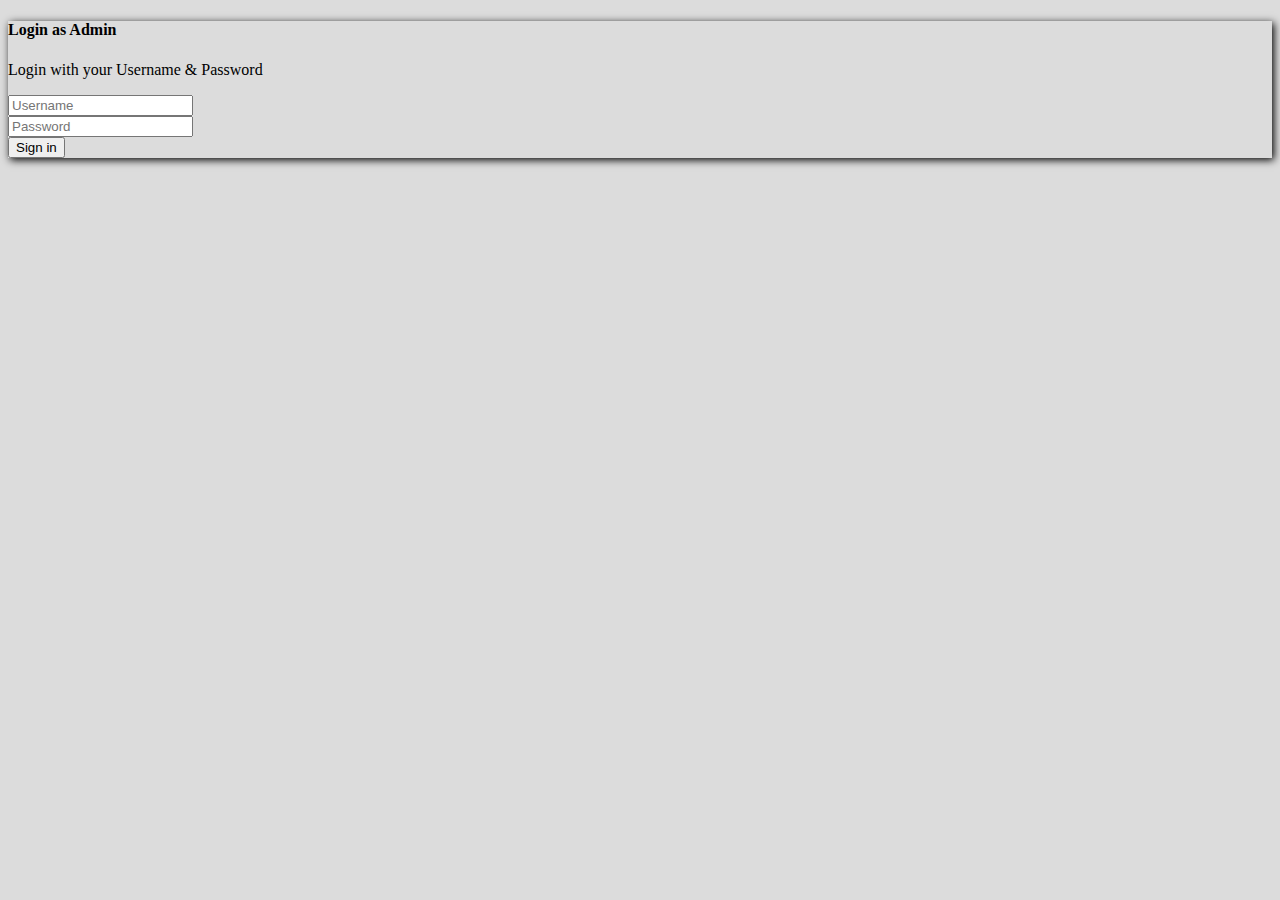
<file: index.html>
<!doctype html>
<html lang="en">

  <head>

    <!-- Required meta tags -->
    <meta charset="utf-8">
    <meta name="viewport" content="width=device-width, initial-scale=1, shrink-to-fit=no">

    <!-- Bootstrap CSS -->
    <link rel="stylesheet" href="https://cdn.jsdelivr.net/npm/bootstrap@4.5.3/dist/css/bootstrap.min.css" integrity="sha384-TX8t27EcRE3e/ihU7zmQxVncDAy5uIKz4rEkgIXeMed4M0jlfIDPvg6uqKI2xXr2" crossorigin="anonymous">
    <link rel="stylesheet" href="CSS/style.css">

    <title>Login</title>

  </head>

  <body> 

    <div class="container">
        <div class="row justify-content-center mt-5">
            <div class="col-lg-4 col-md-4">
                <div class="card bx">
                    <div class="card-body">
                        <div class="card-title">
                            <h4>Login as Admin</h4>
                            <p class="card-text small text-muted">Login with your Username &amp; Password </p>
                            <form>
                                <div class="mb-3">
                                    <input type="text" class="form-control form-control-sm" placeholder="Username" required>
                                </div>
                                <div class="mb-3">
                                    <input type="password" class="form-control form-control-sm" placeholder="Password" required>
                                </div>
                                <div class="mb-3">
                                    <input type="submit" class="btn btn-block btn-sm btn-success" value="Sign in">
                                </div>
                            </form>
                        </div>
                    </div>
                </div>
            </div>
        </div>
    </div>
    

    <!-- Optional JavaScript; choose one of the two! -->

    <!-- Option 1: jQuery and Bootstrap Bundle (includes Popper) -->
    <script src="https://code.jquery.com/jquery-3.5.1.slim.min.js" integrity="sha384-DfXdz2htPH0lsSSs5nCTpuj/zy4C+OGpamoFVy38MVBnE+IbbVYUew+OrCXaRkfj" crossorigin="anonymous"></script>
    <script src="https://cdn.jsdelivr.net/npm/bootstrap@4.5.3/dist/js/bootstrap.bundle.min.js" integrity="sha384-ho+j7jyWK8fNQe+A12Hb8AhRq26LrZ/JpcUGGOn+Y7RsweNrtN/tE3MoK7ZeZDyx" crossorigin="anonymous"></script>

    <!-- Option 2: jQuery, Popper.js, and Bootstrap JS
    <script src="https://code.jquery.com/jquery-3.5.1.slim.min.js" integrity="sha384-DfXdz2htPH0lsSSs5nCTpuj/zy4C+OGpamoFVy38MVBnE+IbbVYUew+OrCXaRkfj" crossorigin="anonymous"></script>
    <script src="https://cdn.jsdelivr.net/npm/popper.js@1.16.1/dist/umd/popper.min.js" integrity="sha384-9/reFTGAW83EW2RDu2S0VKaIzap3H66lZH81PoYlFhbGU+6BZp6G7niu735Sk7lN" crossorigin="anonymous"></script>
    <script src="https://cdn.jsdelivr.net/npm/bootstrap@4.5.3/dist/js/bootstrap.min.js" integrity="sha384-w1Q4orYjBQndcko6MimVbzY0tgp4pWB4lZ7lr30WKz0vr/aWKhXdBNmNb5D92v7s" crossorigin="anonymous"></script>
    -->

  </body>

</html>
</file>
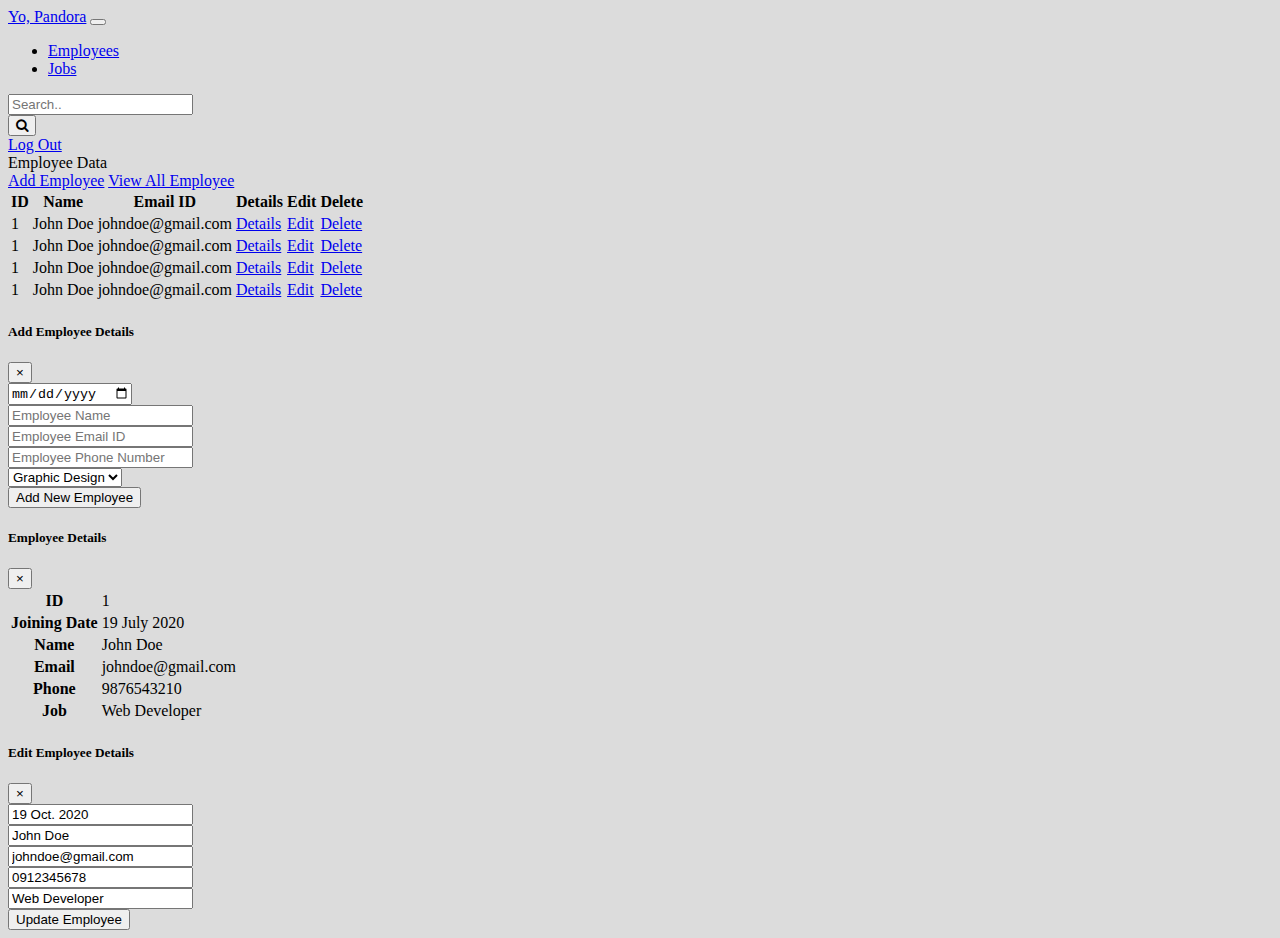
<file: employees-list.html>
<!DOCTYPE html>
<html lang="en">
  <head>
    <!-- Required meta tags -->
    <meta charset="utf-8" />
    <meta
      name="viewport"
      content="width=device-width, initial-scale=1, shrink-to-fit=no"
    />

    <!-- Bootstrap CSS -->
    <link
      rel="stylesheet"
      href="https://cdn.jsdelivr.net/npm/bootstrap@4.5.3/dist/css/bootstrap.min.css"
      integrity="sha384-TX8t27EcRE3e/ihU7zmQxVncDAy5uIKz4rEkgIXeMed4M0jlfIDPvg6uqKI2xXr2"
      crossorigin="anonymous"
    />
    <link
      rel="stylesheet"
      href="https://stackpath.bootstrapcdn.com/font-awesome/4.7.0/css/font-awesome.min.css"
    />
    <link rel="stylesheet" href="CSS/style.css" />

    <title>Employees List</title>
  </head>

  <body>
    <!--nav -->
    <nav class="navbar navbar-expand-lg navbar-dark bg-dark">
      <a class="navbar-brand" href="dash.html">Yo, Pandora</a>
      <button
        class="navbar-toggler"
        type="button"
        data-toggle="collapse"
        data-target="#navbarSupportedContent"
        aria-controls="navbarSupportedContent"
        aria-expanded="false"
        aria-label="Toggle navigation"
      >
        <span class="navbar-toggler-icon"></span>
      </button>

      <div class="collapse navbar-collapse" id="navbarSupportedContent">
        <ul class="navbar-nav mr-auto">
          <li class="nav-item">
            <a class="nav-link" href="employees-list.html"
              >Employees <span class="sr-only">(current)</span></a
            >
          </li>
          <li class="nav-item">
            <a class="nav-link" href="jobs-list.html">Jobs</a>
          </li>
        </ul>
        <form class="form-inline my-2 my-lg-0">
          <div class="input-group">
            <input
              type="search"
              class="form-control form-control-sm"
              placeholder="Search.."
              aria-label="Recipient's username"
              aria-describedby="button-addon2"
            />
            <div class="input-group-append">
              <button
                class="btn btn-sm btn-success"
                type="submit"
                id="button-addon2"
              >
                <i class="fa fa-search"></i>
              </button>
            </div>
          </div>
        </form>

        <a href="index.html" class="ml-3 btn btn-sm btn-warning">Log Out</a>
      </div>
    </nav>
    <!-- nav -->

    <!-- dashboard content -->
    <div class="container-fluid">
      <div class="row mt-3">
        <div class="col-lg-3 md-3">
          <div class="list-group small">
            <div class="list-group-item active">Employee Data</div>
            <a
              href="#"
              class="list-group-item"
              data-toggle="modal"
              data-target="#add_employee"
              >Add Employee</a
            >
            <a href="employees-list.html" class="list-group-item"
              >View All Employee</a
            >
          </div>
        </div>
        <div class="col-lg-9 col-md-9">
          <table class="table table-striped table-hover bg-light small">
            <thead class="thead-dark">
              <tr>
                <th>ID</th>
                <th>Name</th>
                <th>Email ID</th>
                <th>Details</th>
                <th>Edit</th>
                <th>Delete</th>
              </tr>
            </thead>
            <tr>
              <td>1</td>
              <td>John Doe</td>
              <td>johndoe@gmail.com</td>
              <td>
                <a
                  href="3"
                  data-toggle="modal"
                  data-target="#employee_details1"
                  class="btn btn-sm btn-block btn-info"
                  >Details</a
                >
              </td>
              <td>
                <a
                  href="3"
                  data-toggle="modal"
                  data-target="#employee_edit_details1"
                  class="btn btn-sm btn-block btn-warning"
                  >Edit</a
                >
              </td>
              <td>
                <a
                  href="#"
                  class="btn btn-sm btn-block btn-danger"
                  onclick="confirm('Are you sure you want to delete \'John Doe\'?');"
                  >Delete</a
                >
              </td>
            </tr>
            <tr>
              <td>1</td>
              <td>John Doe</td>
              <td>johndoe@gmail.com</td>
              <td>
                <a
                  href="3"
                  data-toggle="modal"
                  data-target="#add_employee"
                  class="btn btn-sm btn-block btn-info"
                  >Details</a
                >
              </td>
              <td>
                <a href="3" class="btn btn-sm btn-block btn-warning">Edit</a>
              </td>
              <td>
                <a href="3" class="btn btn-sm btn-block btn-danger">Delete</a>
              </td>
            </tr>
            <tr>
              <td>1</td>
              <td>John Doe</td>
              <td>johndoe@gmail.com</td>
              <td>
                <a
                  href="3"
                  data-toggle="modal"
                  data-target="#add_employee"
                  class="btn btn-sm btn-block btn-info"
                  >Details</a
                >
              </td>
              <td>
                <a href="3" class="btn btn-sm btn-block btn-warning">Edit</a>
              </td>
              <td>
                <a href="3" class="btn btn-sm btn-block btn-danger">Delete</a>
              </td>
            </tr>
            <tr>
              <td>1</td>
              <td>John Doe</td>
              <td>johndoe@gmail.com</td>
              <td>
                <a
                  href="3"
                  data-toggle="modal"
                  data-target="#add_employee"
                  class="btn btn-sm btn-block btn-info"
                  >Details</a
                >
              </td>
              <td>
                <a href="3" class="btn btn-sm btn-block btn-warning">Edit</a>
              </td>
              <td>
                <a href="3" class="btn btn-sm btn-block btn-danger">Delete</a>
              </td>
            </tr>
          </table>
        </div>
      </div>
    </div>
    <!-- dashboard content -->

    <!-- Add Employee Modal -->
    <div
      class="modal fade"
      id="add_employee"
      tabindex="-1"
      aria-labelledby="add_employee"
      aria-hidden="true"
    >
      <div class="modal-dialog">
        <div class="modal-content">
          <div class="modal-header">
            <h5 class="modal-title" id="exampleModalLabel">
              Add Employee Details
            </h5>
            <button
              type="button"
              class="close"
              data-dismiss="modal"
              aria-label="Close"
            >
              <span aria-hidden="true">&times;</span>
            </button>
          </div>
          <div class="modal-body">
            <form>
              <div class="mb-3">
                <input
                  type="date"
                  class="form-control form-control-sm"
                  required
                />
              </div>
              <div class="mb-3">
                <input
                  type="text"
                  class="form-control form-control-sm"
                  placeholder="Employee Name "
                  required
                />
              </div>
              <div class="mb-3">
                <input
                  type="email"
                  class="form-control form-control-sm"
                  placeholder="Employee Email ID "
                  required
                />
              </div>
              <div class="mb-3">
                <input
                  type="tel"
                  class="form-control form-control-sm"
                  placeholder="Employee Phone Number "
                  required
                />
              </div>
              <div class="mb-3">
                <select class="form-control form-control-sm">
                  <option value="Graphic Design">Graphic Design</option>
                  <option value="Web Designer">Web Designer</option>
                  <option value="Web Developer">Web Developer</option>
                </select>
              </div>
              <div class="mb-3">
                <button type="submit" class="btn btn-sm btn-success btn-block">
                  Add New Employee
                </button>
              </div>
            </form>
          </div>
        </div>
      </div>
    </div>
    <!-- Add Employee Modal -->

    <!-- Details Modal -->
    <div
      class="modal fade"
      id="employee_details1"
      tabindex="-1"
      aria-labelledby="employee_details1"
      aria-hidden="true"
    >
      <div class="modal-dialog">
        <div class="modal-content">
          <div class="modal-header">
            <h5 class="modal-title" id="exampleModalLabel">Employee Details</h5>
            <button
              type="button"
              class="close"
              data-dismiss="modal"
              aria-label="Close"
            >
              <span aria-hidden="true">&times;</span>
            </button>
          </div>
          <table class="table table-bordered">
            <tr>
              <th>ID</th>
              <td>1</td>
            </tr>
            <tr>
              <th>Joining Date</th>
              <td>19 July 2020</td>
            </tr>
            <tr>
              <th>Name</th>
              <td>John Doe</td>
            </tr>
            <tr>
              <th>Email</th>
              <td>johndoe@gmail.com</td>
            </tr>
            <tr>
              <th>Phone</th>
              <td>9876543210</td>
            </tr>
            <tr>
              <th>Job</th>
              <td>Web Developer</td>
            </tr>
          </table>
        </div>
      </div>
    </div>
    <!-- Details Modal -->

    <!-- Edit Employee Details -->
    <div
      class="modal fade"
      id="employee_edit_details1"
      tabindex="-1"
      aria-labelledby="employee_edit_details1"
      aria-hidden="true"
    >
      <div class="modal-dialog">
        <div class="modal-content">
          <div class="modal-header">
            <h5 class="modal-title" id="exampleModalLabel">
              Edit Employee Details
            </h5>
            <button
              type="button"
              class="close"
              data-dismiss="modal"
              aria-label="Close"
            >
              <span aria-hidden="true">&times;</span>
            </button>
          </div>
          <div class="modal-body">
            <form>
              <div class="mb-3">
                <input
                  type="text"
                  class="form-control form-control-sm"
                  value="19 Oct. 2020"
                  required
                />
              </div>
              <div class="mb-3">
                <input
                  type="text"
                  class="form-control form-control-sm"
                  value="John Doe"
                  required
                />
              </div>
              <div class="mb-3">
                <input
                  type="email"
                  class="form-control form-control-sm"
                  value="johndoe@gmail.com"
                  required
                />
              </div>
              <div class="mb-3">
                <input
                  type="tel"
                  class="form-control form-control-sm"
                  value="0912345678"
                  required
                />
              </div>
              <div class="mb-3">
                <input
                  type="text"
                  class="form-control form-control-sm"
                  value="Web Developer"
                  required
                />
              </div>
              <div class="mb-3">
                <button type="submit" class="btn btn-sm btn-success btn-block">
                  Update Employee
                </button>
              </div>
            </form>
          </div>
        </div>
      </div>
    </div>
    <!-- Edit Employee Details -->

    <!-- Optional JavaScript; choose one of the two! -->

    <!-- Option 1: jQuery and Bootstrap Bundle (includes Popper) -->
    <script
      src="https://code.jquery.com/jquery-3.5.1.slim.min.js"
      integrity="sha384-DfXdz2htPH0lsSSs5nCTpuj/zy4C+OGpamoFVy38MVBnE+IbbVYUew+OrCXaRkfj"
      crossorigin="anonymous"
    ></script>
    <script
      src="https://cdn.jsdelivr.net/npm/bootstrap@4.5.3/dist/js/bootstrap.bundle.min.js"
      integrity="sha384-ho+j7jyWK8fNQe+A12Hb8AhRq26LrZ/JpcUGGOn+Y7RsweNrtN/tE3MoK7ZeZDyx"
      crossorigin="anonymous"
    ></script>

    <!-- Option 2: jQuery, Popper.js, and Bootstrap JS
    <script src="https://code.jquery.com/jquery-3.5.1.slim.min.js" integrity="sha384-DfXdz2htPH0lsSSs5nCTpuj/zy4C+OGpamoFVy38MVBnE+IbbVYUew+OrCXaRkfj" crossorigin="anonymous"></script>
    <script src="https://cdn.jsdelivr.net/npm/popper.js@1.16.1/dist/umd/popper.min.js" integrity="sha384-9/reFTGAW83EW2RDu2S0VKaIzap3H66lZH81PoYlFhbGU+6BZp6G7niu735Sk7lN" crossorigin="anonymous"></script>
    <script src="https://cdn.jsdelivr.net/npm/bootstrap@4.5.3/dist/js/bootstrap.min.js" integrity="sha384-w1Q4orYjBQndcko6MimVbzY0tgp4pWB4lZ7lr30WKz0vr/aWKhXdBNmNb5D92v7s" crossorigin="anonymous"></script>
    -->
  </body>
</html>
</file>
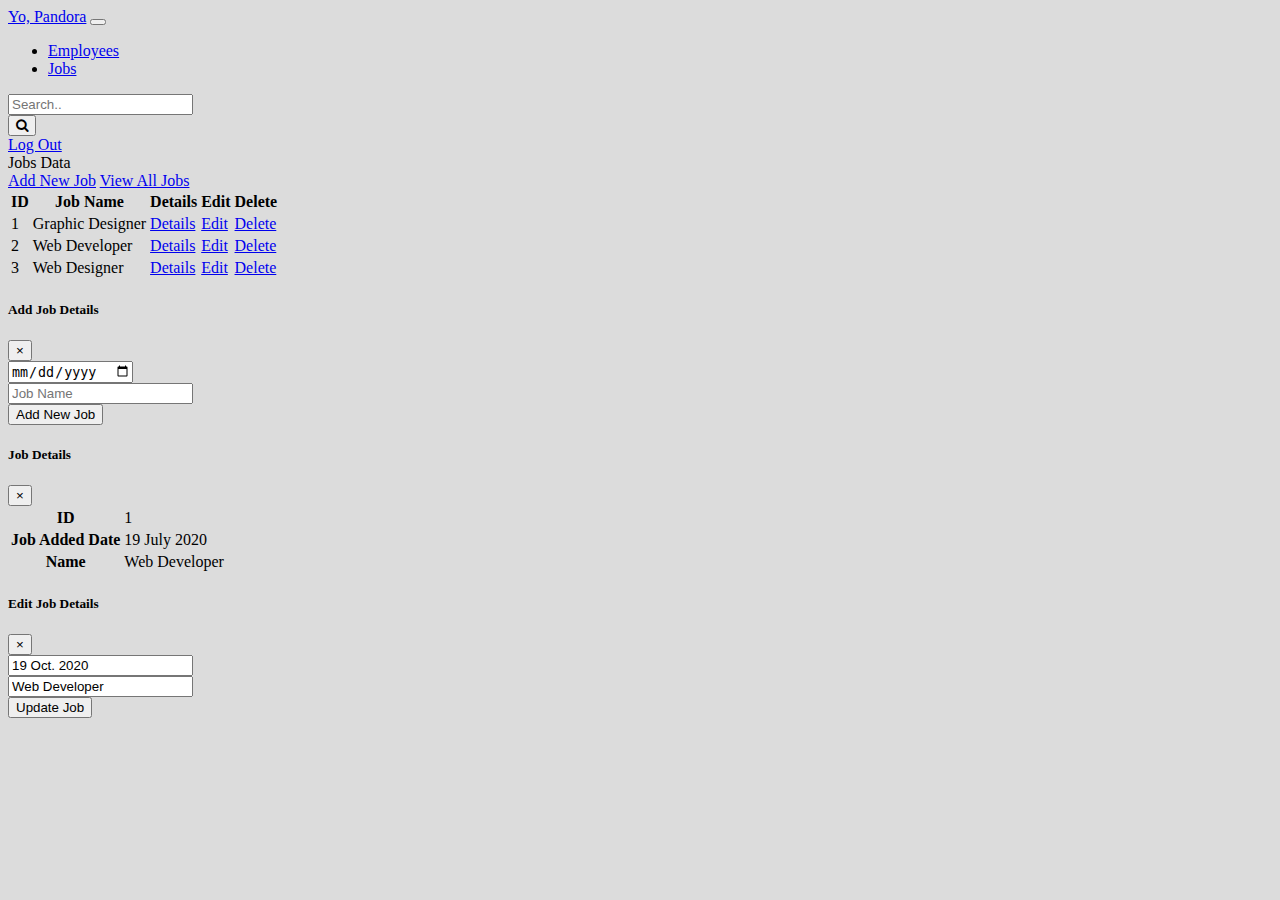
<file: jobs-list.html>
<!doctype html>
<html lang="en">

  <head>

    <!-- Required meta tags -->
    <meta charset="utf-8">
    <meta name="viewport" content="width=device-width, initial-scale=1, shrink-to-fit=no">

    <!-- Bootstrap CSS -->
    <link rel="stylesheet" href="https://cdn.jsdelivr.net/npm/bootstrap@4.5.3/dist/css/bootstrap.min.css" integrity="sha384-TX8t27EcRE3e/ihU7zmQxVncDAy5uIKz4rEkgIXeMed4M0jlfIDPvg6uqKI2xXr2" crossorigin="anonymous">
    <link rel="stylesheet" href="https://stackpath.bootstrapcdn.com/font-awesome/4.7.0/css/font-awesome.min.css">
    <link rel="stylesheet" href="CSS/style.css">

    <title>Jobs List</title>
  </head>

  <body>

    <!--nav -->
    <nav class="navbar navbar-expand-lg navbar-dark bg-dark">
        <a class="navbar-brand" href="dash.html">Yo, Pandora</a>
        <button class="navbar-toggler" type="button" data-toggle="collapse" data-target="#navbarSupportedContent" aria-controls="navbarSupportedContent" aria-expanded="false" aria-label="Toggle navigation">
          <span class="navbar-toggler-icon"></span>
        </button>
      
        <div class="collapse navbar-collapse" id="navbarSupportedContent">
          <ul class="navbar-nav mr-auto">
            <li class="nav-item">
              <a class="nav-link" href="employees-list.html">Employees <span class="sr-only">(current)</span></a>
            </li>
            <li class="nav-item">
              <a class="nav-link" href="jobs-list.html">Jobs</a>
            </li>
          </ul>
          <form class="form-inline my-2 my-lg-0">
            <div class="input-group">
                <input type="search" class="form-control form-control-sm" placeholder="Search.." aria-label="Recipient's username" aria-describedby="button-addon2">
                <div class="input-group-append">
                  <button class="btn btn-sm btn-success" type="submit" id="button-addon2"><i class="fa fa-search"></i></button>
                </div>
              </div>           
          </form>

          <a href="index.html" class="ml-3 btn btn-sm btn-warning">Log Out</a>
          
        </div>
    </nav>
    <!-- nav -->

    <!-- dashboard content -->
        <div class="container-fluid">
            <div class="row mt-3">
               <div class="col-lg-3 md-3">
                 <div class="list-group small">
                   <div class="list-group-item active">Jobs Data</div>
                   <a href="#" class="list-group-item" data-toggle="modal" data-target="#add_job">Add New Job</a>
                   <a href="jobs-list.html" class="list-group-item">View All Jobs</a>
                 </div>
                </div>
                <div class="col-lg-9 col-md-9">
                  <table class="table table-striped table-hover bg-light small">
                   <thead class="thead-dark">
                    <tr>
                      <th>ID</th>
                      <th>Job Name</th>
                      <th>Details</th>
                      <th>Edit</th>
                      <th>Delete</th>
                    </tr>
                   </thead>
                    <tr>
                      <td>1</td>
                      <td>Graphic Designer</td>
                      <td><a href="3" data-toggle="modal" data-target="#job_details1" class="btn btn-sm btn-block btn-info">Details</a></td>
                      <td><a href="3" data-toggle="modal" data-target="#job_edit_details1" class="btn btn-sm btn-block btn-warning">Edit</a></td>
                      <td><a href="#" class="btn btn-sm btn-block btn-danger" onclick="confirm('Are you sure you want to delete \'Graphic Designer\'?');">Delete</a></td>
                    </tr>
                    <tr>
                      <td>2</td>
                      <td>Web Developer</td>
                      <td><a href="3" data-toggle="modal" data-target="#add_employee" class="btn btn-sm btn-block btn-info">Details</a></td>
                      <td><a href="3" class="btn btn-sm btn-block btn-warning">Edit</a></td>
                      <td><a href="3" class="btn btn-sm btn-block btn-danger">Delete</a></td>
                    </tr>
                    <tr>
                      <td>3</td>
                      <td>Web Designer</td>
                      <td><a href="3" data-toggle="modal" data-target="#add_employee" class="btn btn-sm btn-block btn-info">Details</a></td>
                      <td><a href="3" class="btn btn-sm btn-block btn-warning">Edit</a></td>
                      <td><a href="3" class="btn btn-sm btn-block btn-danger">Delete</a></td>
                    </tr>
                  </table>
                </div>
            </div>
        </div>
    <!-- dashboard content -->

    <!-- Add Jobs Modal -->
    <div class="modal fade" id="add_job" tabindex="-1" aria-labelledby="add_job" aria-hidden="true">
      <div class="modal-dialog">
        <div class="modal-content">
          <div class="modal-header">
            <h5 class="modal-title" id="exampleModalLabel">Add Job Details</h5>
            <button type="button" class="close" data-dismiss="modal" aria-label="Close">
              <span aria-hidden="true">&times;</span>
            </button>
          </div>
          <div class="modal-body">
            <form>
              <div class="mb-3">
                <input type="date" class="form-control form-control-sm" required>
              </div>
              <div class="mb-3">
                <input type="text" class="form-control form-control-sm" placeholder="Job Name " required>
              </div>             
              </div>
              <div class="mb-3">
                <button type="submit" class="btn btn-sm btn-success btn-block">Add New Job</button>
              </div>
            </form>
          </div>
        </div>
      </div>
    </div>
    <!-- Add Employee Modal -->

    <!-- Job Details Modal -->
    <div class="modal fade" id="job_details1" tabindex="-1" aria-labelledby="job_details1" aria-hidden="true">
      <div class="modal-dialog">
        <div class="modal-content">
          <div class="modal-header">
            <h5 class="modal-title" id="exampleModalLabel">Job Details</h5>
            <button type="button" class="close" data-dismiss="modal" aria-label="Close">
              <span aria-hidden="true">&times;</span>
            </button>
          </div>
          <table class="table table-bordered">
            <tr>
              <th>ID</th>
              <td>1</td>
            </tr>
            <tr>
              <th>Job Added Date</th>
              <td>19 July 2020</td>
            </tr>
            <tr>
              <th>Name</th>
              <td>Web Developer</td>
            </tr>
          </table>     
        </div>
      </div>
    </div>
    <!-- Details Modal -->

    <!-- Edit Job Details -->
    <div class="modal fade" id="job_edit_details1" tabindex="-1" aria-labelledby="job_edit_details1" aria-hidden="true">
      <div class="modal-dialog">
        <div class="modal-content">
          <div class="modal-header">
            <h5 class="modal-title" id="exampleModalLabel">Edit Job Details</h5>
            <button type="button" class="close" data-dismiss="modal" aria-label="Close">
              <span aria-hidden="true">&times;</span>
            </button>
          </div>
          <div class="modal-body">
            <form>
              <div class="mb-3">
                <input type="text" class="form-control form-control-sm" value="19 Oct. 2020" required>
              </div>
              <div class="mb-3">
                <input type="text" class="form-control form-control-sm" value="Web Developer"  required>
              </div>
              <div class="mb-3">
                <button type="submit" class="btn btn-sm btn-success btn-block">Update Job</button>
              </div>
            </form>
          </div>
        </div>
      </div>
    </div>
    <!-- Edit Employee Details -->



    <!-- Optional JavaScript; choose one of the two! -->

    <!-- Option 1: jQuery and Bootstrap Bundle (includes Popper) -->
    <script src="https://code.jquery.com/jquery-3.5.1.slim.min.js" integrity="sha384-DfXdz2htPH0lsSSs5nCTpuj/zy4C+OGpamoFVy38MVBnE+IbbVYUew+OrCXaRkfj" crossorigin="anonymous"></script>
    <script src="https://cdn.jsdelivr.net/npm/bootstrap@4.5.3/dist/js/bootstrap.bundle.min.js" integrity="sha384-ho+j7jyWK8fNQe+A12Hb8AhRq26LrZ/JpcUGGOn+Y7RsweNrtN/tE3MoK7ZeZDyx" crossorigin="anonymous"></script>

    <!-- Option 2: jQuery, Popper.js, and Bootstrap JS
    <script src="https://code.jquery.com/jquery-3.5.1.slim.min.js" integrity="sha384-DfXdz2htPH0lsSSs5nCTpuj/zy4C+OGpamoFVy38MVBnE+IbbVYUew+OrCXaRkfj" crossorigin="anonymous"></script>
    <script src="https://cdn.jsdelivr.net/npm/popper.js@1.16.1/dist/umd/popper.min.js" integrity="sha384-9/reFTGAW83EW2RDu2S0VKaIzap3H66lZH81PoYlFhbGU+6BZp6G7niu735Sk7lN" crossorigin="anonymous"></script>
    <script src="https://cdn.jsdelivr.net/npm/bootstrap@4.5.3/dist/js/bootstrap.min.js" integrity="sha384-w1Q4orYjBQndcko6MimVbzY0tgp4pWB4lZ7lr30WKz0vr/aWKhXdBNmNb5D92v7s" crossorigin="anonymous"></script>
    -->

  </body>

</html>
</file>
<file: CSS/style.css>
body{
    background-color: gainsboro;
}
.bx{
    box-shadow: 2px 2px 8px rgba(0,0,0,2);
}
.card-border{
    box-shadow: 2px 2px 12px rgba(0,0,0,2);
    border: 0px;
    z-index: 999;
}
</file>
